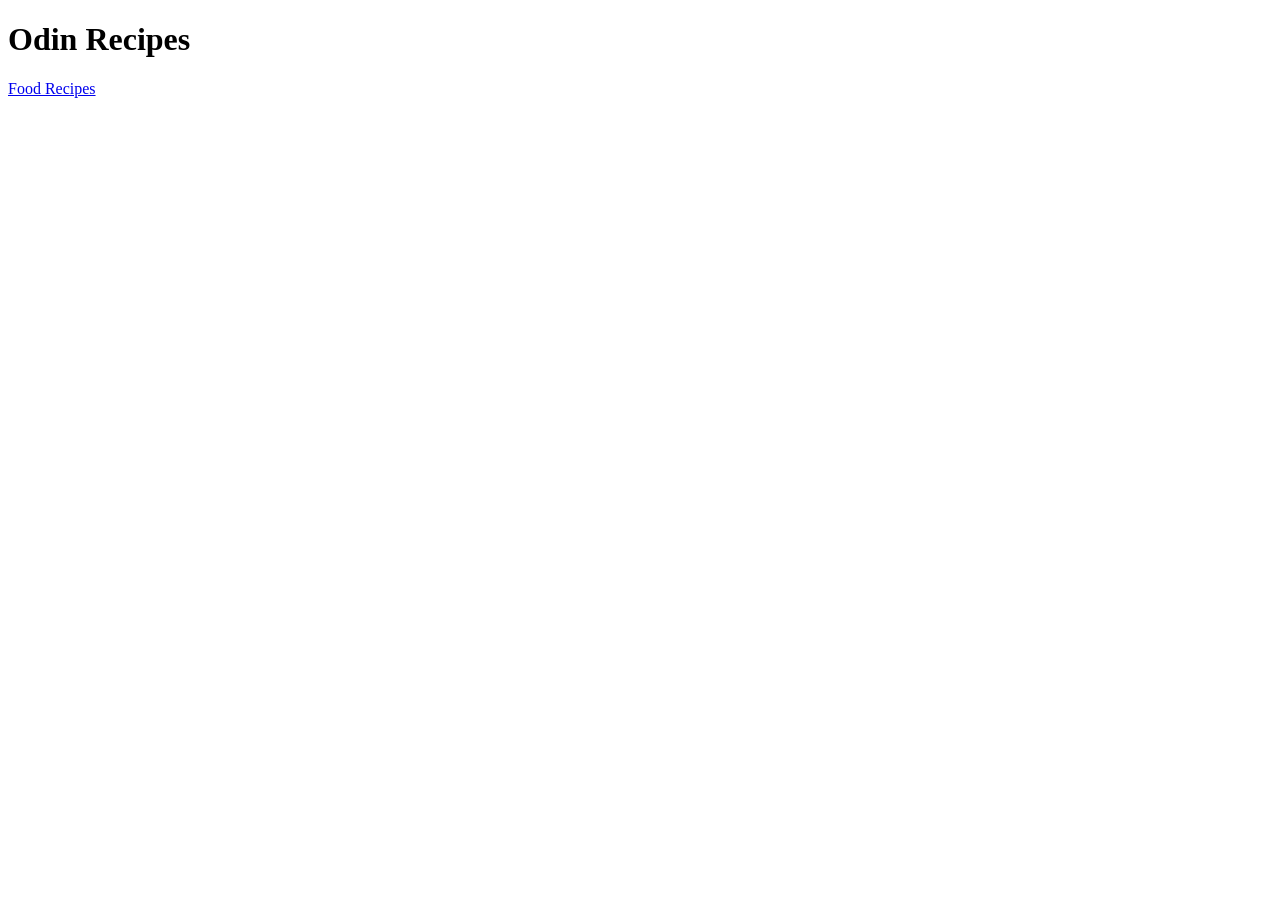
<file: index.html>
<!DOCTYPE html>
<html lang="en">
<head>
    <meta charset="UTF-8">
    <meta name="viewport" content="width=device-width, initial-scale=1.0">
    <title>My First Project</title>
</head>
<body>
    <h1>Odin Recipes</h1>
    <a href="recipes/cheesecake.html">Food Recipes</a>
</body>
</html>
</file>
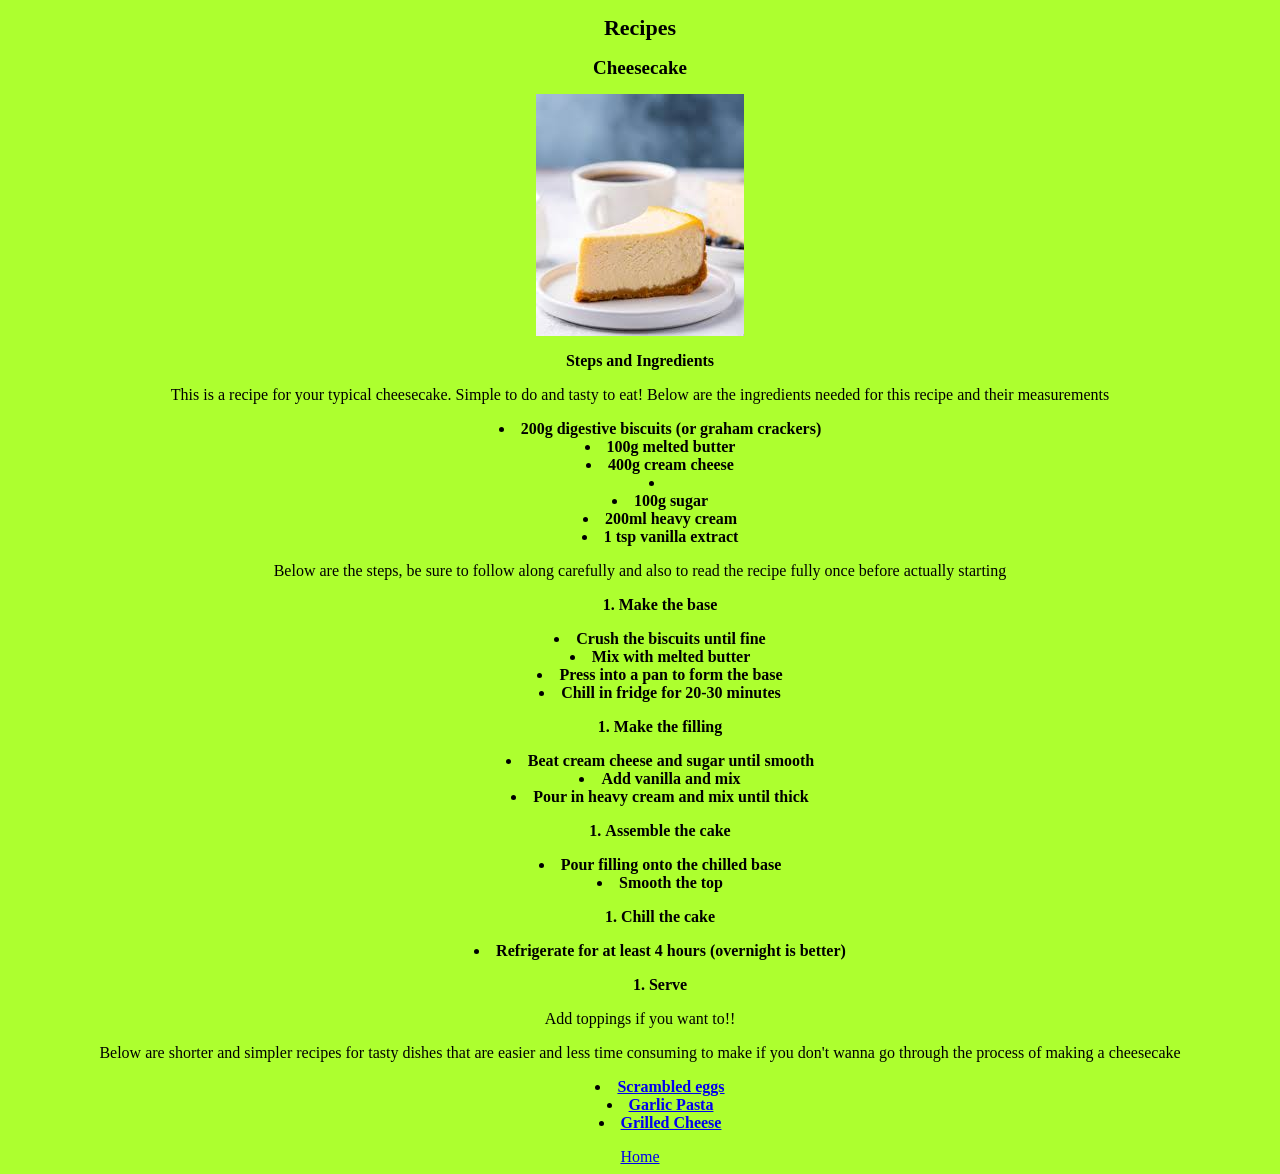
<file: recipes/cheesecake.html>
<!DOCTYPE html>
<html lang="en">
<head>
    <meta charset="UTF-8">
    <meta name="viewport" content="width=device-width, initial-scale=1.0">
    <link rel="stylesheet" href="style.css">
    <title>Cheesecake</title>
</head>
<body>
    <h1>Recipes</h1>
    <h2>Cheesecake</h2>
    <img src="images/cheesecake.jpg" alt="Typical Plain Cheesecake">
    <h3>Steps and Ingredients</h3>
    <p>This is a recipe for your typical cheesecake. Simple to do and tasty to eat!
        Below are the ingredients needed for this recipe and their measurements</p>
        <ul>
            <li>200g digestive biscuits (or graham crackers)</li>
            <li>100g melted butter</li>
            <li>400g cream cheese<li>
            <li>100g sugar</li>
            <li>200ml heavy cream</li>
            <li>1 tsp vanilla extract</li>
        </ul>
            <p>Below are the steps, be sure to follow along carefully and also to read the recipe fully once before actually starting</p>
            <ol>
                <li>Make the base</li>
            </ol>
                <ul>
                    <li>Crush the biscuits until fine</li>
                    <li>Mix with melted butter</li>
                    <li>Press into a pan to form the base</li>
                    <li>Chill in fridge for 20-30 minutes</li>
                </ul>
            <ol>
                <li>Make the filling</li>
            </ol>
                <ul>
                    <li>Beat cream cheese and sugar until smooth</li>
                    <li>Add vanilla and mix</li>
                    <li>Pour in heavy cream and mix until thick</li>
                </ul>
            <ol>
                <li>Assemble the cake</li>
            </ol>
                <ul>
                    <li>Pour filling onto the chilled base</li>
                    <li>Smooth the top</li>
                </ul>
            <ol>
                <li>Chill the cake</li>
            </ol>
                <ul>
                    <li>Refrigerate for at least 4 hours (overnight is better)</li>
                </ul>
            <ol>
                <li>Serve</li>
            </ol>
                    <p>Add toppings if you want to!!</p>
        <p>Below are shorter and simpler recipes for tasty dishes that are easier and less time consuming to make if you don't wanna go through the process of making a cheesecake</p>
        <ul>
        <li><a href="scrambledeggs.html">Scrambled eggs</a></li>
        <li><a href="garlicpasta.html">Garlic Pasta</a></li>
        <li><a href="grilledcheese.html">Grilled Cheese</a></li>
        </ul>
    <a href="../index.html">Home</a>
</body>
</html>
</file>
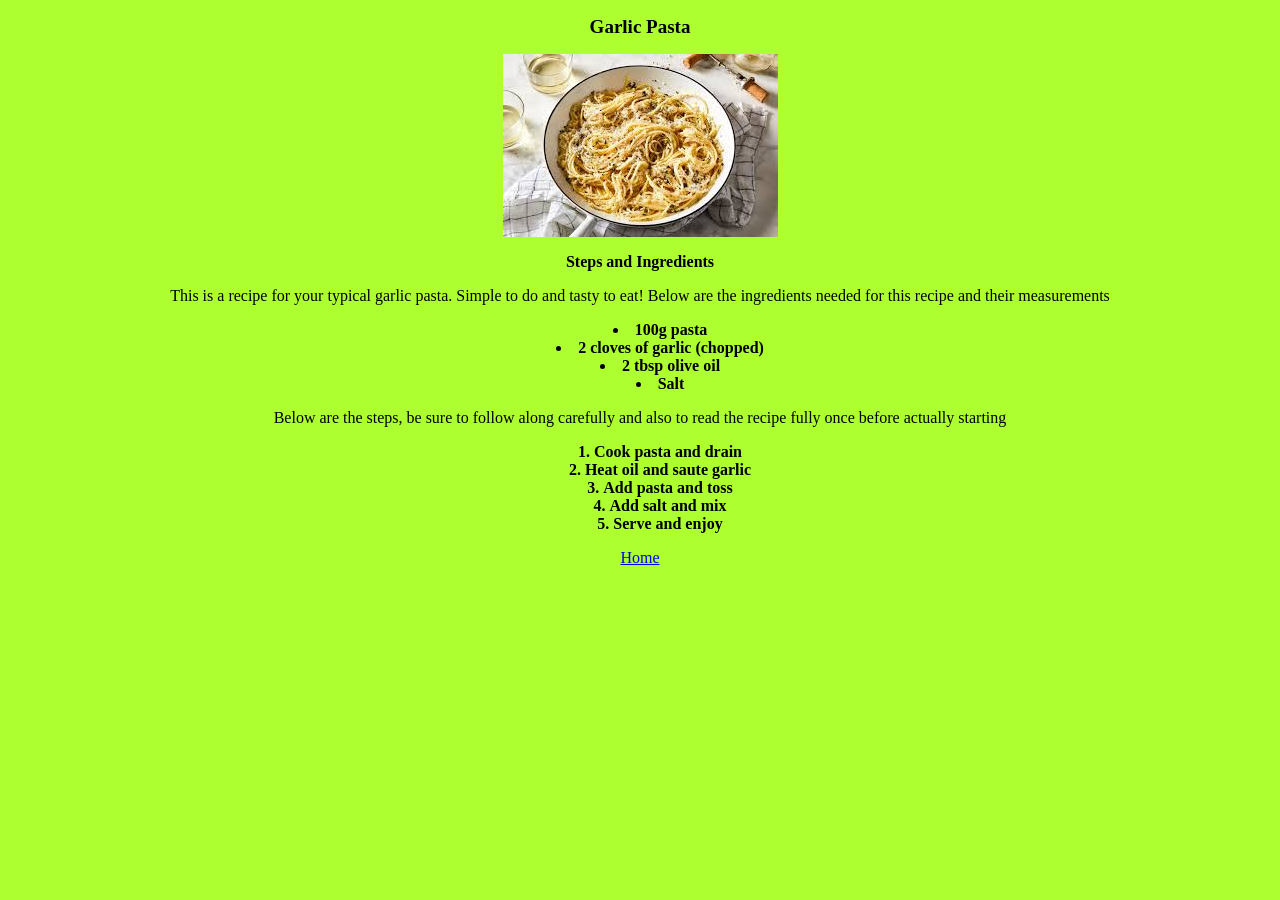
<file: recipes/garlicpasta.html>
<!DOCTYPE html>
<html lang="en">
<head>
    <meta charset="UTF-8">
    <meta name="viewport" content="width=device-width, initial-scale=1.0">
     <link rel="stylesheet" href="style.css">
    <title>Garlic Pasta</title>
</head>
<body>
    <h2>Garlic Pasta</h2>
        <img src="images/garlicpasta.jpg" alt="Typical plate of garlic pasta">
        <h3>Steps and Ingredients</h3>
        <p>This is a recipe for your typical garlic pasta. Simple to do and tasty to eat!
        Below are the ingredients needed for this recipe and their measurements</p>
        <ul>
            <li>100g pasta</li>
            <li>2 cloves of garlic (chopped)</li>
            <li>2 tbsp olive oil</li>
            <li>Salt</li>
        </ul>
        <p>Below are the steps, be sure to follow along carefully and also to read the recipe fully once before actually starting</p>
        <ol>
            <li>Cook pasta and drain</li>
            <li>Heat oil and saute garlic</li>
            <li>Add pasta and toss</li>
            <li>Add salt and mix</li>
            <li>Serve and enjoy</li>
        </ol>
         <a href="cheesecake.html">Home</a>
</body>
</html>
</file>
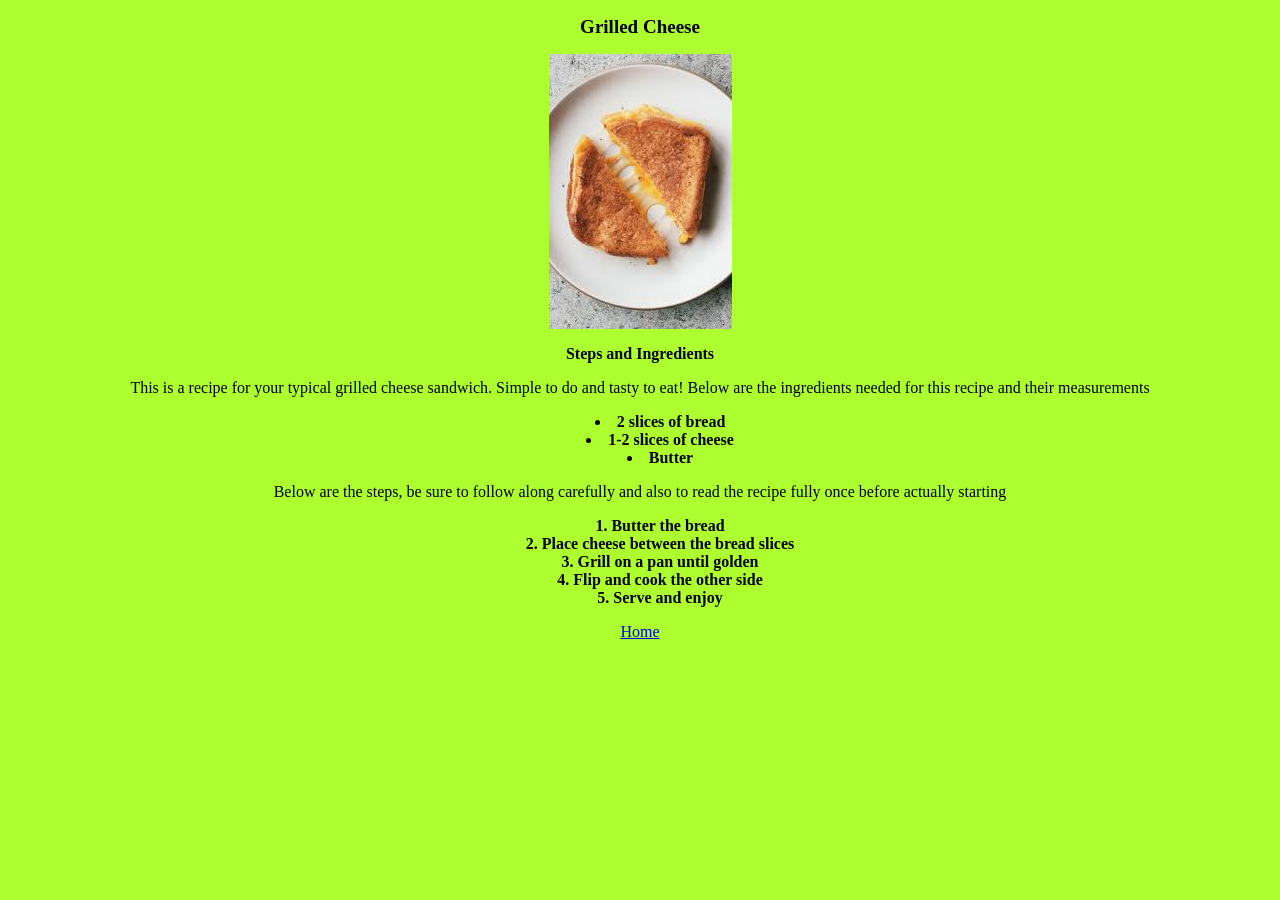
<file: recipes/grilledcheese.html>
<!DOCTYPE html>
<html lang="en">
<head>
    <meta charset="UTF-8">
    <meta name="viewport" content="width=device-width, initial-scale=1.0">
     <link rel="stylesheet" href="style.css">
    <title>Grilled Cheese</title>
</head>
<body>
    <h2>Grilled Cheese</h2>
        <img src="images/grilledcheese.jpg" alt="Typical plate of grilled cheese sandwich">
        <h3>Steps and Ingredients</h3>
        <p>This is a recipe for your typical grilled cheese sandwich. Simple to do and tasty to eat!
        Below are the ingredients needed for this recipe and their measurements</p>
        <ul>
            <li>2 slices of bread</li>
            <li>1-2 slices of cheese</li>
            <li>Butter</li>
        </ul>
        <p>Below are the steps, be sure to follow along carefully and also to read the recipe fully once before actually starting</p>
        <ol>
            <li>Butter the bread</li>
            <li>Place cheese between the bread slices</li>
            <li>Grill on a pan until golden</li>
            <li>Flip and cook the other side</li>
            <li>Serve and enjoy</li>
        </ol>
         <a href="cheesecake.html">Home</a>
</body>
</html>
</file>
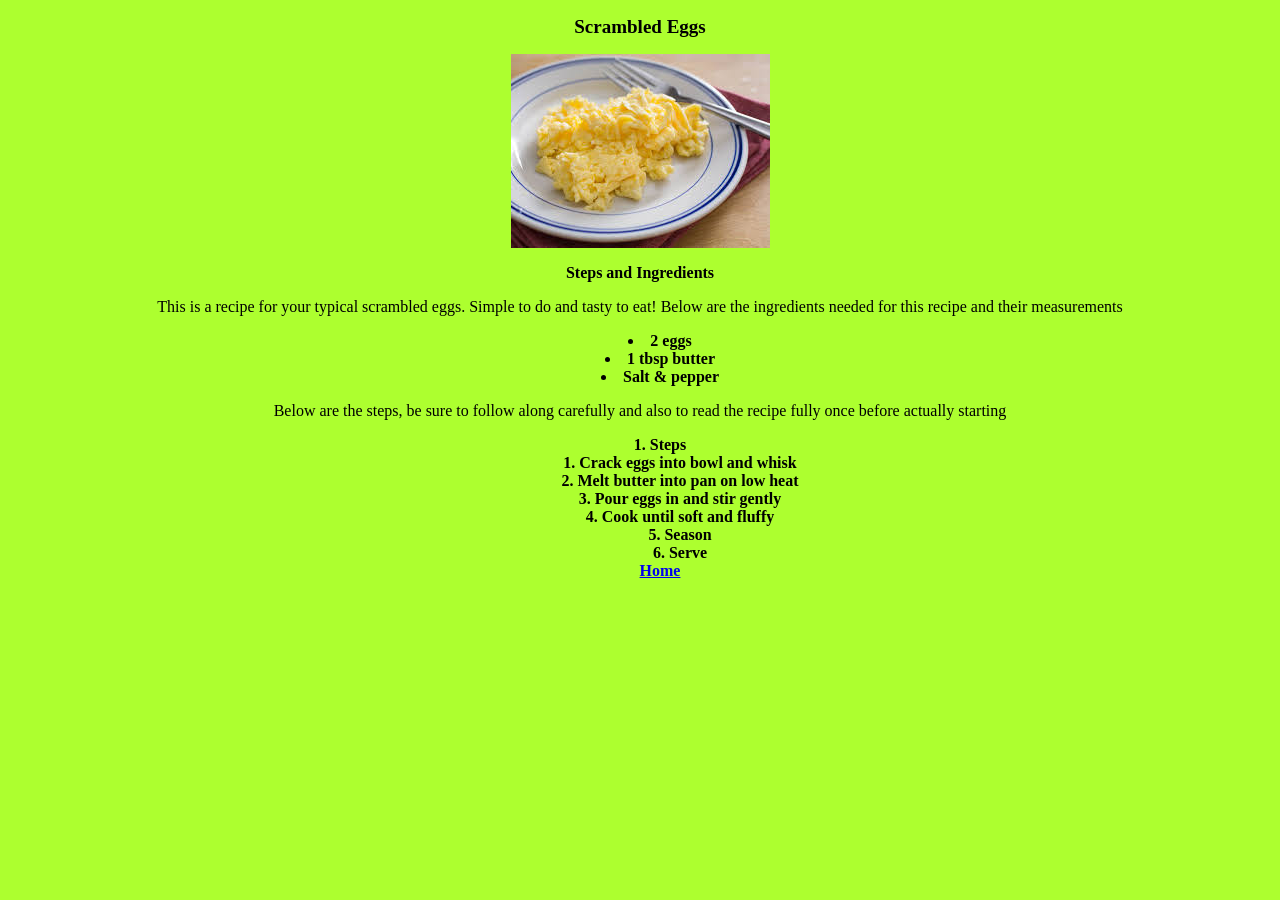
<file: recipes/scrambledeggs.html>
<!DOCTYPE html>
<html lang="en">
<head>
    <meta charset="UTF-8">
    <meta name="viewport" content="width=device-width, initial-scale=1.0">
     <link rel="stylesheet" href="style.css">
    <title>Scrambled Eggs</title>
</head>
<body>
    <h2>Scrambled Eggs</h2>
    <img src="images/scrambledegg.jpg" alt="Typical plate of scrambled eggs">
    <h3>Steps and Ingredients</h3>
    <p>This is a recipe for your typical scrambled eggs. Simple to do and tasty to eat!
        Below are the ingredients needed for this recipe and their measurements</p>
        <ul>
            <li>2 eggs</li>
            <li>1 tbsp butter</li>
            <li> Salt & pepper</li>
        </ul>
    <p>Below are the steps, be sure to follow along carefully and also to read the recipe fully once before actually starting</p>
        <ol>
            <li>Steps</li>
            <ol>
                <li>Crack eggs into bowl and whisk</li>
                <li>Melt butter into pan on low heat</li>
                <li>Pour eggs in and stir gently</li>
                <li>Cook until soft and fluffy</li>
                <li>Season</li>
                <li>Serve</li>
        </ol>
        <a href="cheesecake.html">Home</a>
</body>
</html>
</file>
<file: recipes/style.css>
* {
    font-family:"Times New Roman", Arial, Verdana; 
    font-size: 16px;
    box-sizing:border-box;
    text-align: center;
}
body {
    background-color:greenyellow;
}
title {
    font-weight: 700;
    font-size: 24px;
}

h2 {
    font-weight: 700;
    font-size: 19px;
}
h1 {
    font-weight: 800;
    font-size: 22px;
}
h3 {
    font-weight: 700;
}
ul {
    font-weight: 600;
    list-style-position: inside;
}
ol {
    font-weight: 600;
    list-style-position: inside;
}
img {
    display: block;
    margin: 0 auto;
}
</file>
